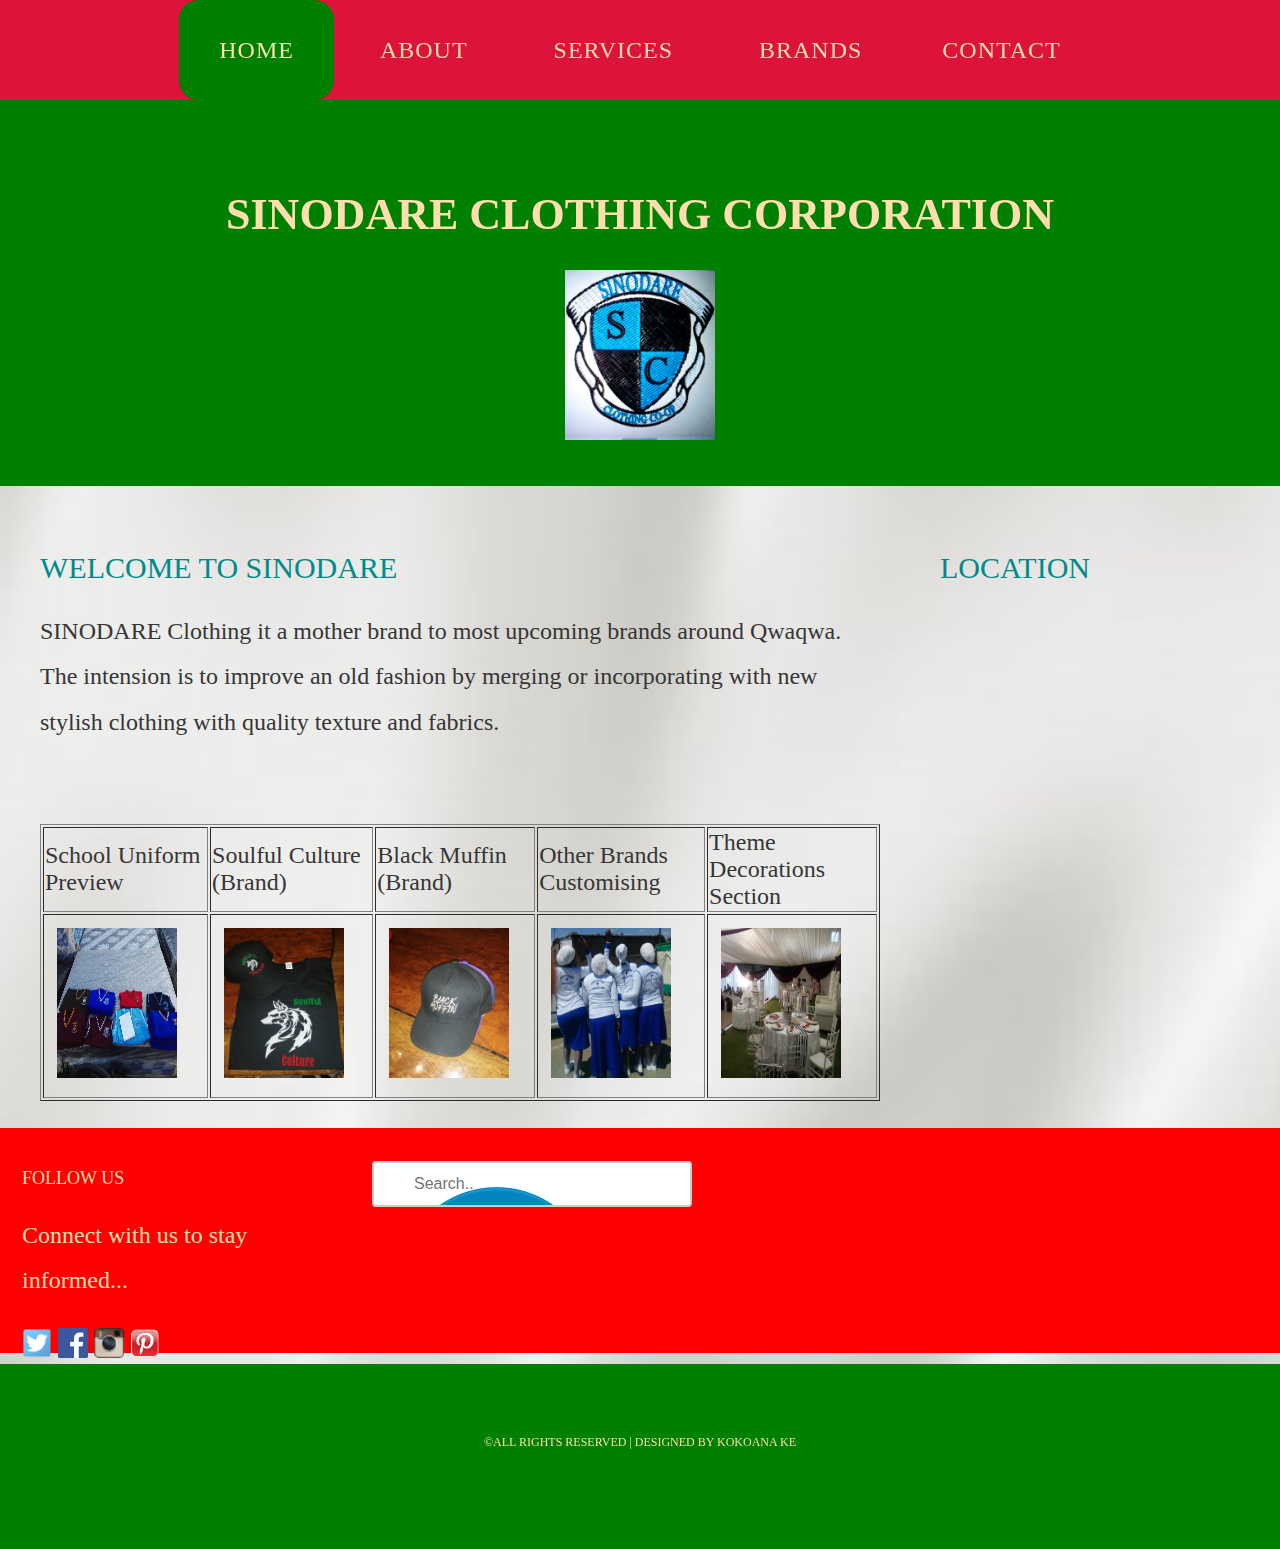
<file: index.html>
<!DOCTYPE html>
<html>
      <head>
          <title>SINODARE CLOTHING CO-OPORATION</title>
          <link rel="stylesheet" href="styles.css">
      </head>

      <body>
        <div id="menu">
             <ul>
               
                <li class="active"><a href="index.html">Home</a></li>
                 <li><a href="about.html">About</a></li>
                 <li><a href="#">Services</a>
                 <div class="sub-menu-1">
                     <ul>
                         <li><a href="school-uni.html">School Uniform</a> </li>
                          <li><a href="theme-decos.html">Theme Decorations</a> </li>
                          <li><a href="customising.html">Brands Customising</a> </li>
                     </ul>
                 </div>
                 </li>
                     
                 <li><a href="#">Brands</a>
                  <div class="sub-menu-1">
                     <ul>
                         <li><a href="soulfulc.html">SOULFUL CULTURE</a> </li>
                          <li><a href="blackm.html">BLACK MUFFIN</a> </li>
                        </ul>
                     </div>
                      
                 <li><a href="contact.html">Contact</a></li>
             </ul>
          </div>
          <div id="header">
              <h1>SINODARE CLOTHING CORPORATION</h1>
              <img src="IMAGES/IMG-20210921-WA0026.jpg" width="150" height="170"/>
          </div>
        
          
          <div id="page">
              <div id="content">
<h2>Welcome to SINODARE</h2>
                  <p>SINODARE Clothing it a mother brand to most upcoming brands around Qwaqwa. The intension is to improve an old fashion by merging or incorporating with new stylish clothing with quality texture and fabrics.</p>
                  <br/>
                  <br/>
<table border="1">
                    <tr>
                      <td>School Uniform Preview</td>
                      <td>Soulful Culture (Brand)</td>
                      <td>Black Muffin (Brand)</td>
                      <td>Other Brands Customising</td>
                        <td>Theme Decorations Section </td>
                   </tr>
               
                      <tr>
                      <td> <img src="IMAGES/242421724_110921214671321_1742048250702158234_n.jpg" width="150" height="150"  ></td>
                          
                     <td> <img src="IMAGES/IMG-20210921-WA0012.jpg" width="150" height="150"  ></td>
                          
                      <td> <img src="IMAGES/IMG-20210921-WA0010.jpg" width="150" height="150"  ></td>
                          
                      <td> <img src="IMAGES/IMG-20210921-WA0007.jpg" width="150" height="150"  ></td>
                          
                       <td> <img src="IMAGES/IMG-20210921-WA0004.jpg" width="150" height="150"  ></td>
                   </tr>
                  
          </table>
                  <br/>
                  
                  
                  </div>
              
                    <div id="sidebar">
                <h2>LOCATION</h2>
                        <td valign="top"><iframe frameborder="0" height="450" src="https://www.google.com/maps/@-28.5259321,28.8372103,32m/data=!3m1!1e3"></iframe></td>
                </div>
            </div>
         
          
          <br/>
          <br/>
          
          <div id="footer">
                
               <div id="box1">
              <h2>Follow Us</h2>
<p>Connect with us to stay informed...</p>
<a href="#"><img src="Social/twitter.png" height="30"/></a>
<a href="https://www.facebook.com/Sinodare-clothing-cooperative-LTD-110266391403470"><img src="Social/facebook.png" height="30"/></a>
<a href="#"><img src="Social/instagram.png" height="30"/></a>
<a href="#"><img src="Social/pinterest.png" height="30"/></a>
              
              </div>
              <div id="box2">
               
                 <form>
  <input type="text" name="search" placeholder="Search..">
</form>
                 

              </div>
            
              
          </div>
          <div id="copyrights">
          <p>&copy;All Rights Reserved | Designed by KOKOANA KE</p>
          </div>
        </body>
</html>
</file>
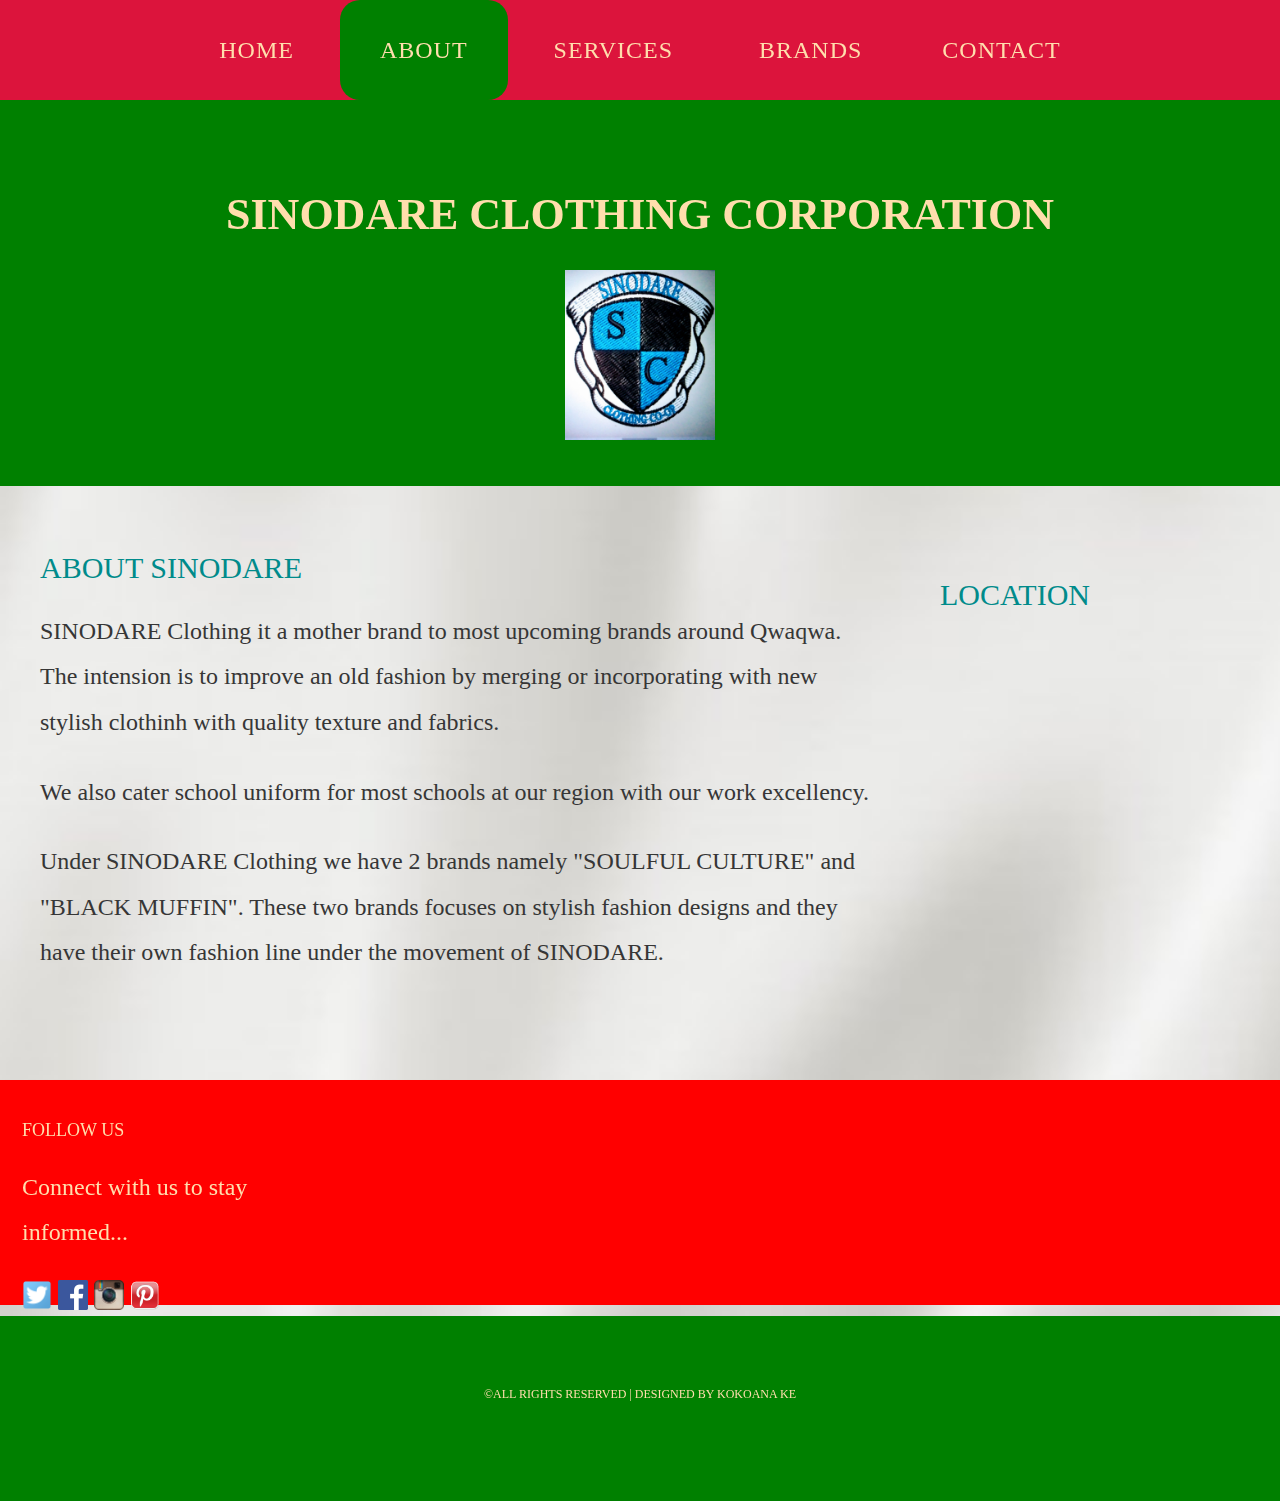
<file: about.html>
<!DOCTYPE html>
<html>
      <head>
          <title>SINODARE CLOTHING CO-OPORATION</title>
          <link rel="stylesheet" href="styles.css">
      </head>

      <body>
           <div id="menu">
             <ul>
                

                <li><a href="index.html">Home</a></li>
                 <li class="active"><a href="about.html">About</a></li>
                 <li><a href="#">Services</a>
                 <div class="sub-menu-1">
                     <ul>
                         <li><a href="school-uni.html">School Uniform</a> </li>
                          <li><a href="theme-decos.html">Theme Decorations</a> </li>
                          <li><a href="customising.html">Brands Customising</a> </li>
                     </ul>
                 </div>
                 </li>
                     
                 <li><a href="#">Brands</a>
                  <div class="sub-menu-1">
                     <ul>
                         <li><a href="soulfulc.html">SOULFUL CULTURE</a> </li>
                          <li><a href="blackm.html">BLACK MUFFIN</a> </li>
                        </ul>
                     </div>
                      
                 <li><a href="contact.html">Contact</a></li>
             </ul>
          </div>
          <div id="header">
              <h1>SINODARE CLOTHING CORPORATION</h1>
              <img src="IMAGES/IMG-20210921-WA0026.jpg" width="150" height="170"/>
          </div>
        
          
          <div id="page">
              <div id="content">
<h2>ABOUT SINODARE</h2>
<p>SINODARE Clothing it a mother brand to most upcoming brands around Qwaqwa. The intension is to improve an old fashion by merging or incorporating with new stylish clothinh with quality texture and fabrics.</p>
<p>We also cater school uniform for most schools at our region with our work excellency.</p>
<p>Under SINODARE Clothing we have 2 brands namely "SOULFUL CULTURE" and "BLACK MUFFIN". These two brands focuses on stylish fashion designs and they have their own fashion line under the movement of SINODARE.</p>
                  <br/>
                  
                  
                  </div>
              
                    <div id="sidebar">
                
                        <ul class="styled">
                             <br/>
                             <h2>LOCATION</h2>
                        <td valign="top"><iframe frameborder="0" height="450" src="https://www.google.com/maps/@-28.5259321,28.8372103,32m/data=!3m1!1e3"></iframe></td>
                        </ul>
                </div>
            </div>
          
          
          
          <div id="footer">
  
              <div id="box1">
              <h2>Follow Us</h2>
<p>Connect with us to stay informed...</p>
<a href="#"><img src="Social/twitter.png" height="30"/></a>
<a href="https://www.facebook.com/Sinodare-clothing-cooperative-LTD-110266391403470"><img src="Social/facebook.png" height="30"/></a>
<a href="#"><img src="Social/instagram.png" height="30"/></a>
<a href="#"><img src="Social/pinterest.png" height="30"/></a>
              
              </div>
          </div>
          <div id="copyrights">
          <p>&copy;All Rights Reserved | Designed by KOKOANA KE</p>
          </div>
        </body>
</html>
</file>
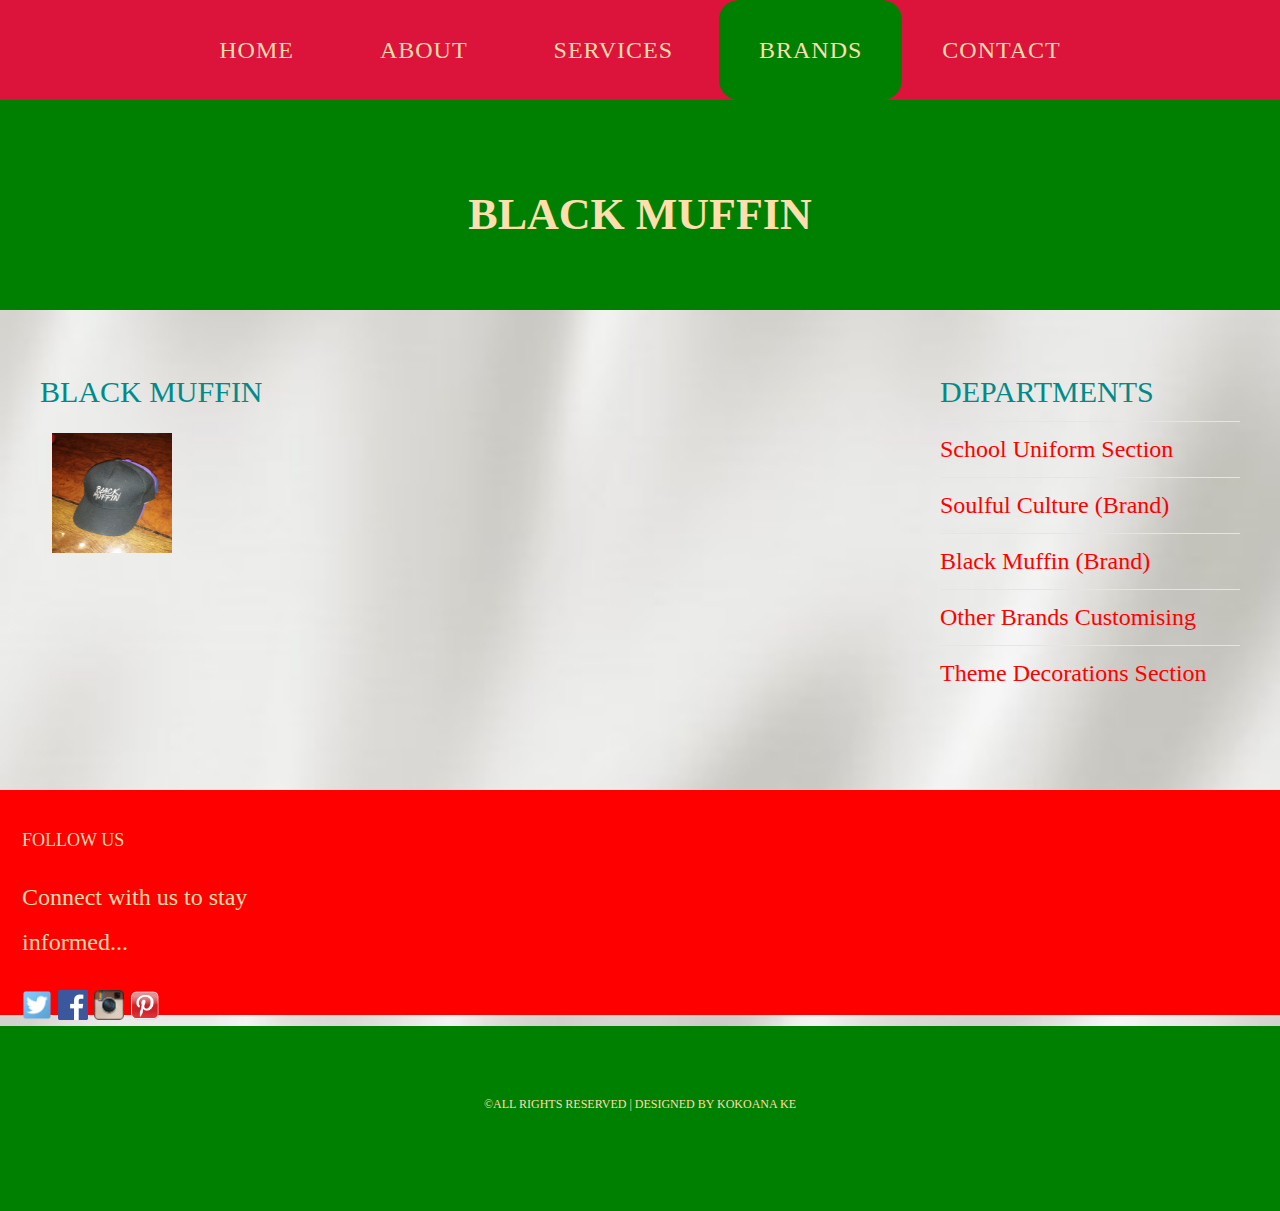
<file: blackm.html>
<!DOCTYPE html>
<html>
      <head>
          <title>SINODARE CLOTHING CO-ORPORATION</title>
          <link rel="stylesheet" href="styles.css">
      </head>

      <body>
          <div id="menu">
             <ul>
                

                <li><a href="index.html">Home</a></li>
                 <li><a href="about.html">About</a></li>
                 <li><a href="#">Services</a>
                 <div class="sub-menu-1">
                     <ul>
                         <li><a href="school-uni.html">School Uniform</a> </li>
                          <li><a href="theme-decos.html">Theme Decorations</a> </li>
                          <li><a href="customising.html">Brands Customising</a> </li>
                     </ul>
                 </div>
                 </li>
                     
                 <li class="active"><a href="#">Brands</a>
                  <div class="sub-menu-1">
                     <ul>
                         <li><a href="soulfulc.html">SOULFUL CULTURE</a> </li>
                          <li><a href="blackm.html">BLACK MUFFIN</a> </li>
                        </ul>
                     </div>
                     
                 <li><a href="contact.html">Contact</a></li>
             </ul>
          </div>
             
          <div id="header">
              <h1>BLACK MUFFIN</h1>
             
          </div>
        
          
          <div id="page">
              <div id="content">
<h2>BLACK MUFFIN</h2>
                  <img src="IMAGES/IMG-20210921-WA0010.jpg" width="150" height="120"/>
                  
                  <br/>
                  
                  
                  </div>
              
                    <div id="sidebar">
                <h2>DEPARTMENTS</h2>
                        <ul class="styled">
                            <li><a href="school-uni.html" >School Uniform Section</a></li>
                            
                            <li><a href="soulfulc.html" >Soulful Culture (Brand)</a></li>
                            
                            <li><a href="blackm.html"> Black Muffin (Brand) </a></li>
                            
                            <li><a href="customising.html"> Other Brands Customising </a></li>
                            <li><a href="theme-decos.html">Theme Decorations Section </a></li>
                            
                        </ul>
                </div>
            </div>
          
          <div id="footer">
  
              <div id="box1">
              <h2>Follow Us</h2>
<p>Connect with us to stay informed...</p>
<a href="#"><img src="Social/twitter.png" height="30"/></a>
<a href="https://www.facebook.com/Sinodare-clothing-cooperative-LTD-110266391403470"><img src="Social/facebook.png" height="30"/></a>
<a href="#"><img src="Social/instagram.png" height="30"/></a>
<a href="#"><img src="Social/pinterest.png" height="30"/></a>
              
              </div>
          </div>
          <div id="copyrights">
          <p>&copy;All Rights Reserved | Designed by KOKOANA KE</p>
          </div>
        </body>
</html>
</file>
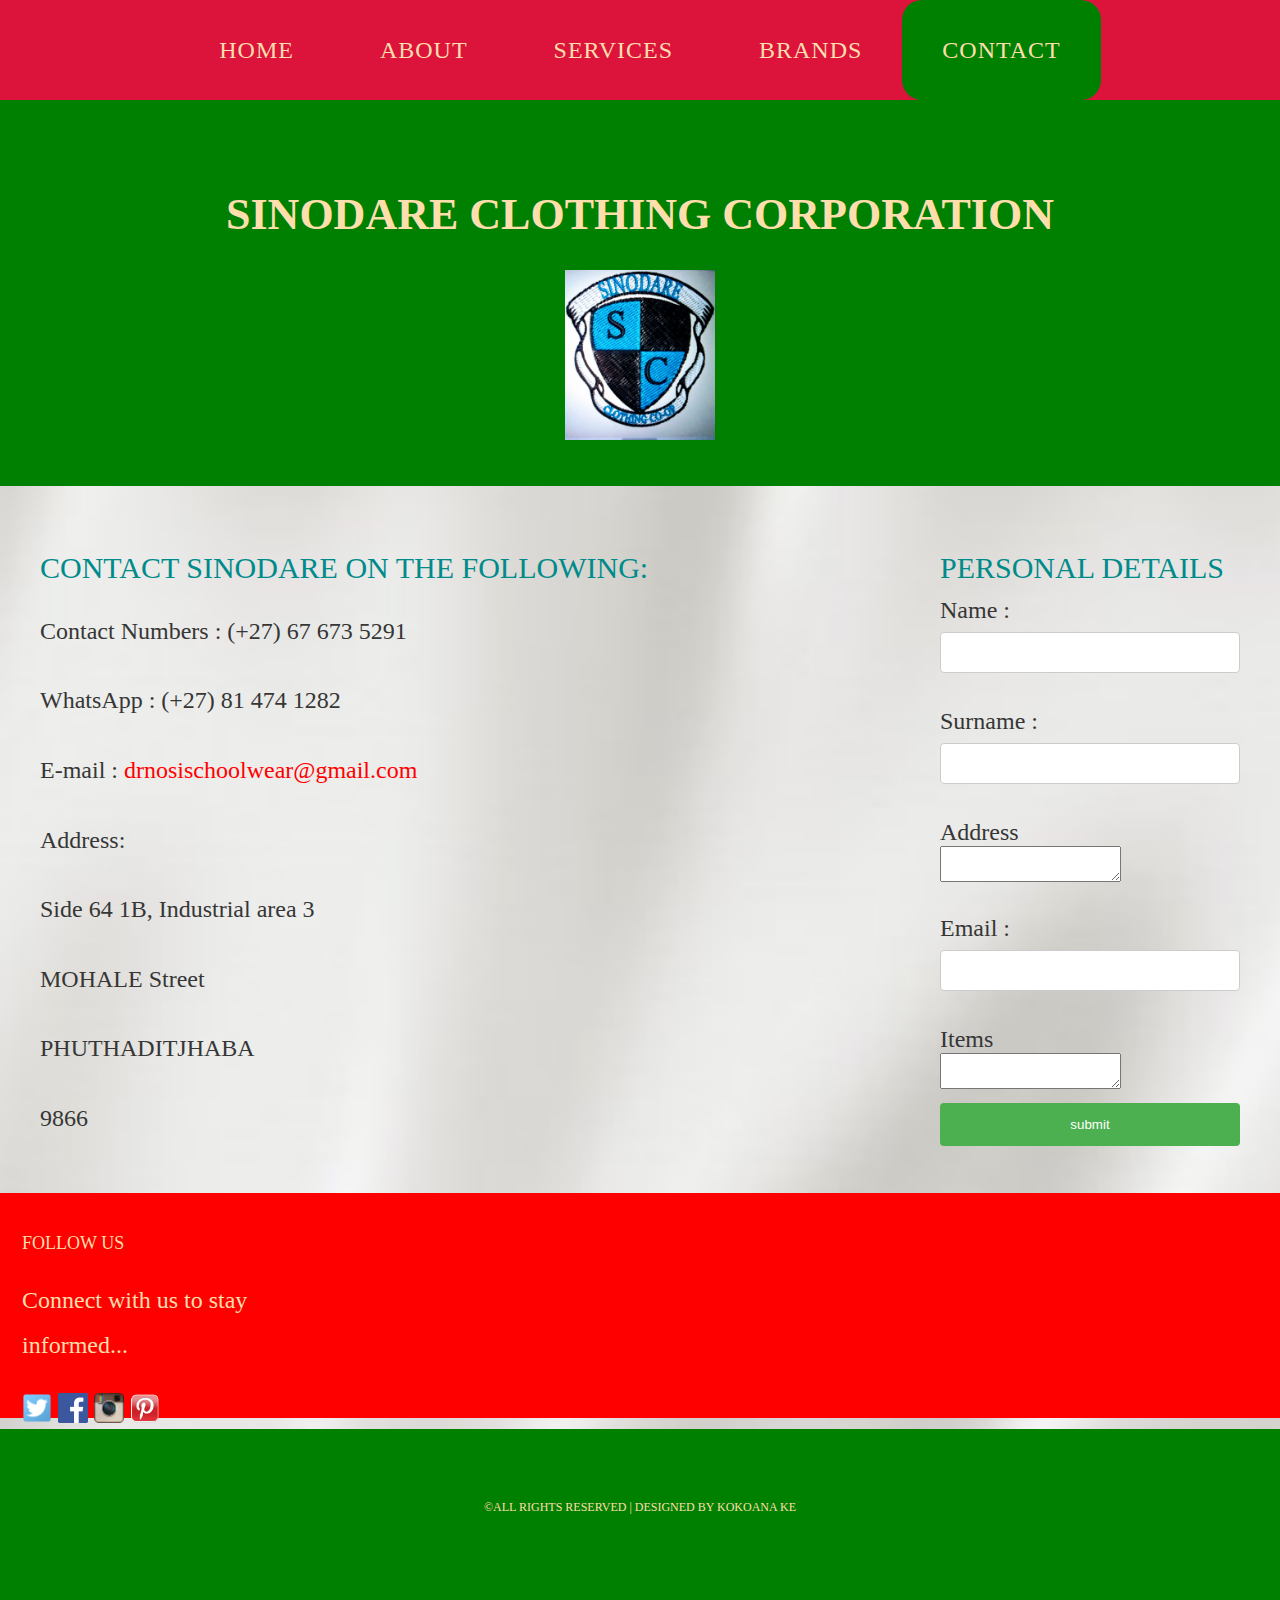
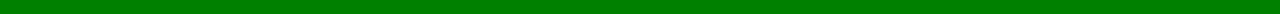
<file: contact.html>
<!DOCTYPE html>
<html>
      <head>
          <title>SINODARE CLOTHING CO-OPORATION</title>
          <link rel="stylesheet" href="styles.css">
      </head>

      <body>
           <div id="menu">
             <ul>
                

                <li><a href="index.html">Home</a></li>
                 <li><a href="about.html">About</a></li>
                 <li><a href="#">Services</a>
                 <div class="sub-menu-1">
                     <ul>
                         <li><a href="school-uni.html">School Uniform</a> </li>
                          <li><a href="theme-decos.html">Theme Decorations</a> </li>
                          <li><a href="customising.html">Brands Customising</a> </li>
                     </ul>
                 </div>
                 </li>
                     
                 <li><a href="#">Brands</a>
                  <div class="sub-menu-1">
                     <ul>
                         <li><a href="soulfulc.html">SOULFUL CULTURE</a> </li>
                          <li><a href="blackm.html">BLACK MUFFIN</a> </li>
                        </ul>
                     </div>
                      
                 <li class="active"><a href="contact.html">Contact</a></li>
             </ul>
          </div>
             
          <div id="header">
              <h1>SINODARE CLOTHING CORPORATION</h1>
              <img src="IMAGES/IMG-20210921-WA0026.jpg" width="150" height="170"/>
          </div>
        
          
          <div id="page">
              <div id="content">
<h2>Contact SINODARE on the following:</h2>
                  <p>Contact Numbers : (+27) 67 673 5291</p>
                  <p>WhatsApp : (+27) 81 474 1282</p>
                  <p>E-mail : <a href="drnosischoolwear@gmail.com">drnosischoolwear@gmail.com</a></p>
                  <p>Address:</p>
                  <p>Side 64 1B, Industrial area 3</p>
                  <p>MOHALE Street</p>
                  <p>PHUTHADITJHABA</p>
                  <p>9866</p>
                  
                  
                  
                  <br/>
                  
                  
                  </div>
              
                   <div id="sidebar">
        
  <form>
              <h2>Personal Details</h2>
            <label for="name">Name : </label>
              <br/>
              <input type="text" id="name"/>
              <br/>
              <br/>
    
          
            <label for="Surname">Surname : </label>
              <br/>
              <input type="text" id="Surname"/>
            <br/>
            <br/>
              
              <label>Address</label>
          <br/>
        <textarea maxlength="50"></textarea>
              <br/>
            <br/>
            <label for="Email">Email : </label>
              <br/>
              <input type="text" id="Email"/>
            <br/>         
            <br/>
              

          <label>Items</label>
          <br/>
        <textarea maxlength="50"></textarea>
          <br/>
    <input type="submit" value="submit"/>
  
                </div>
            </div>
          
          
          
          <div id="footer">
  
              <div id="box1">
              <h2>Follow Us</h2>
<p>Connect with us to stay informed...</p>
<a href="#"><img src="Social/twitter.png" height="30"/></a>
<a href="https://www.facebook.com/Sinodare-clothing-cooperative-LTD-110266391403470"><img src="Social/facebook.png" height="30"/></a>
<a href="#"><img src="Social/instagram.png" height="30"/></a>
<a href="#"><img src="Social/pinterest.png" height="30"/></a>
              
              </div>
          </div>
          <div id="copyrights">
          <p>&copy;All Rights Reserved | Designed by KOKOANA KE</p>
          </div>
        </body>
</html>
</file>
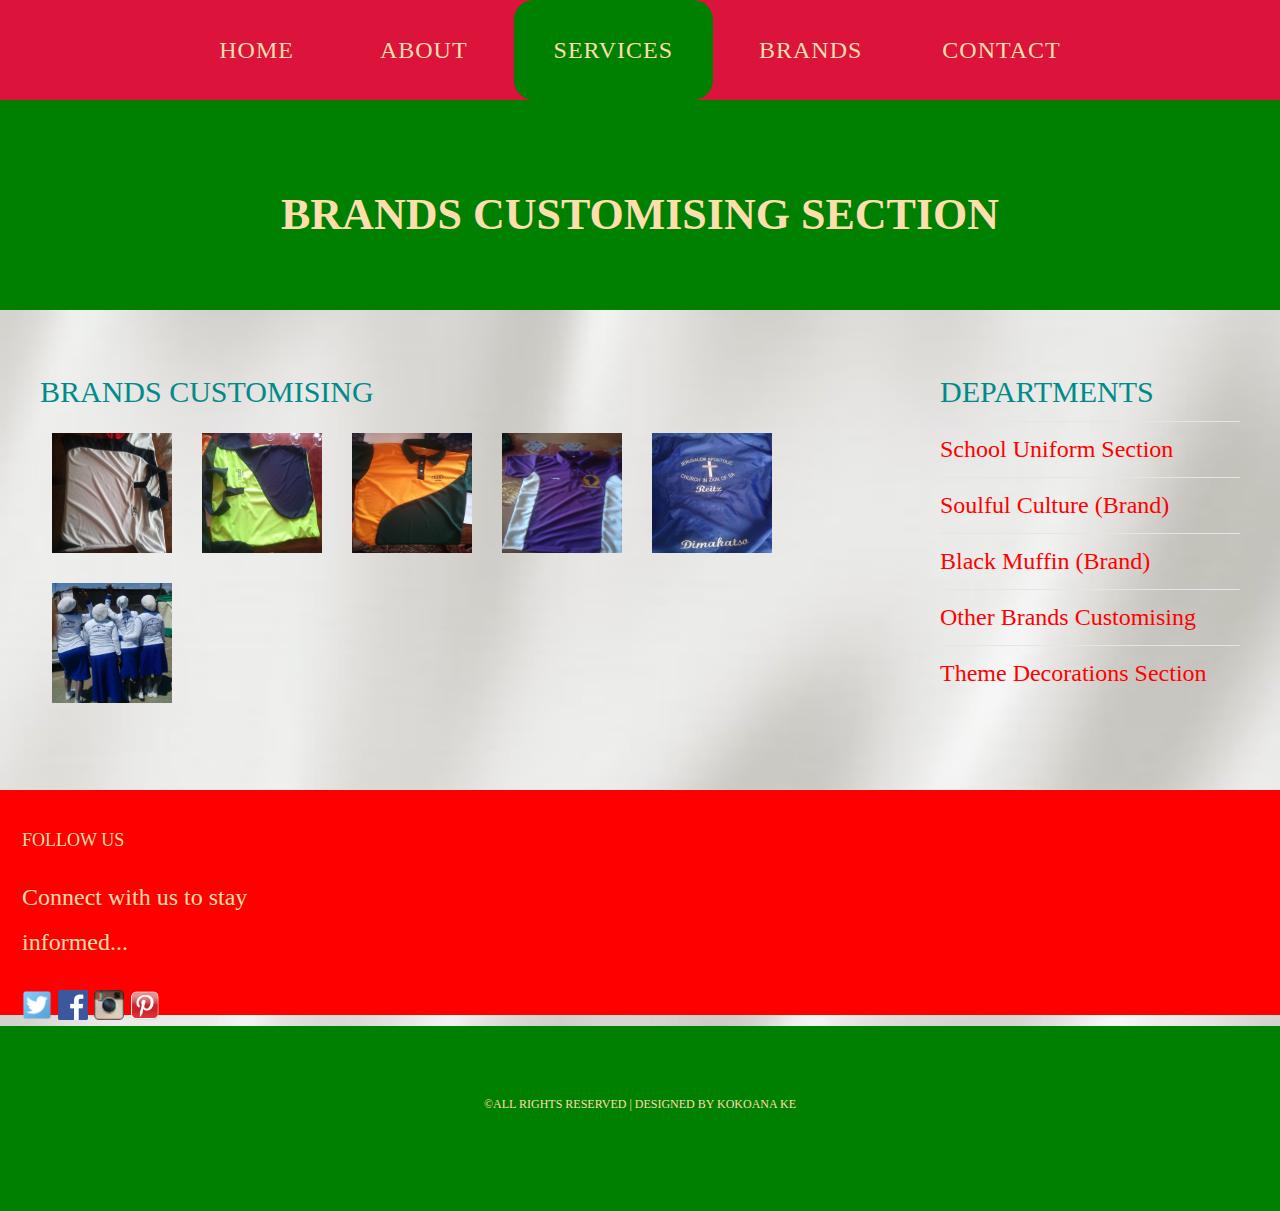
<file: customising.html>
<!DOCTYPE html>
<html>
      <head>
          <title>SINODARE CLOTHING CO-ORPORATION</title>
          <link rel="stylesheet" href="styles.css">
      </head>

      <body>
          <div id="menu">
             <ul>
                

                <li><a href="index.html">Home</a></li>
                 <li><a href="about.html">About</a></li>
                 <li class="active"><a href="#">Services</a>
                 <div class="sub-menu-1">
                     <ul>
                         <li><a href="school-uni.html">School Uniform</a> </li>
                          <li><a href="theme-decos.html">Theme Decorations</a> </li>
                          <li><a href="customising.html">Brands Customising</a> </li>
                     </ul>
                 </div>
                 </li>
                     
                 <li><a href="#">Brands</a>
                  <div class="sub-menu-1">
                     <ul>
                         <li><a href="soulfulc.html">SOULFUL CULTURE</a> </li>
                          <li><a href="blackm.html">BLACK MUFFIN</a> </li>
                        </ul>
                     </div>
                      
                 <li><a href="contact.html">Contact</a></li>
             </ul>
          </div>
             
          <div id="header">
              <h1>BRANDS CUSTOMISING SECTION</h1>
             
          </div>
        
          
          <div id="page">
              <div id="content">
<h2>BRANDS CUSTOMISING</h2>
                  <img src="IMAGES/IMG-20210921-WA0023.jpg" width="150" height="120"/>
                  <img src="IMAGES/IMG-20210921-WA0022.jpg" width="150" height="120"/>
                  <img src="IMAGES/IMG-20210921-WA0021.jpg" width="150" height="120"/>
                  <img src="IMAGES/IMG-20210921-WA0020.jpg" width="150" height="120"/>
                  <img src="IMAGES/IMG-20210921-WA0006.jpg" width="150" height="120"/>
                  <img src="IMAGES/IMG-20210921-WA0007.jpg" width="150" height="120"/>
                  <br/>
                  
                  
                  </div>
              
                    <div id="sidebar">
                <h2>DEPARTMENTS</h2>
                        <ul class="styled">
                            <li><a href="school-uni.html" >School Uniform Section</a></li>
                            
                            <li><a href="soulfulc.html" >Soulful Culture (Brand)</a></li>
                            
                            <li><a href="blackm.html"> Black Muffin (Brand) </a></li>
                            
                            <li><a href="customising.html"> Other Brands Customising </a></li>
                            <li><a href="theme-decos.html">Theme Decorations Section </a></li>
                             <br/>
                      
                        </ul>
                </div>
            </div>
          
          <div id="footer">
  
              <div id="box1">
              <h2>Follow Us</h2>
<p>Connect with us to stay informed...</p>
<a href="#"><img src="Social/twitter.png" height="30"/></a>
<a href="https://www.facebook.com/Sinodare-clothing-cooperative-LTD-110266391403470"><img src="Social/facebook.png" height="30"/></a>
<a href="#"><img src="Social/instagram.png" height="30"/></a>
<a href="#"><img src="Social/pinterest.png" height="30"/></a>
              
              </div>
          </div>
          <div id="copyrights">
          <p>&copy;All Rights Reserved | Designed by KOKOANA KE</p>
          </div>
        </body>
</html>
</file>
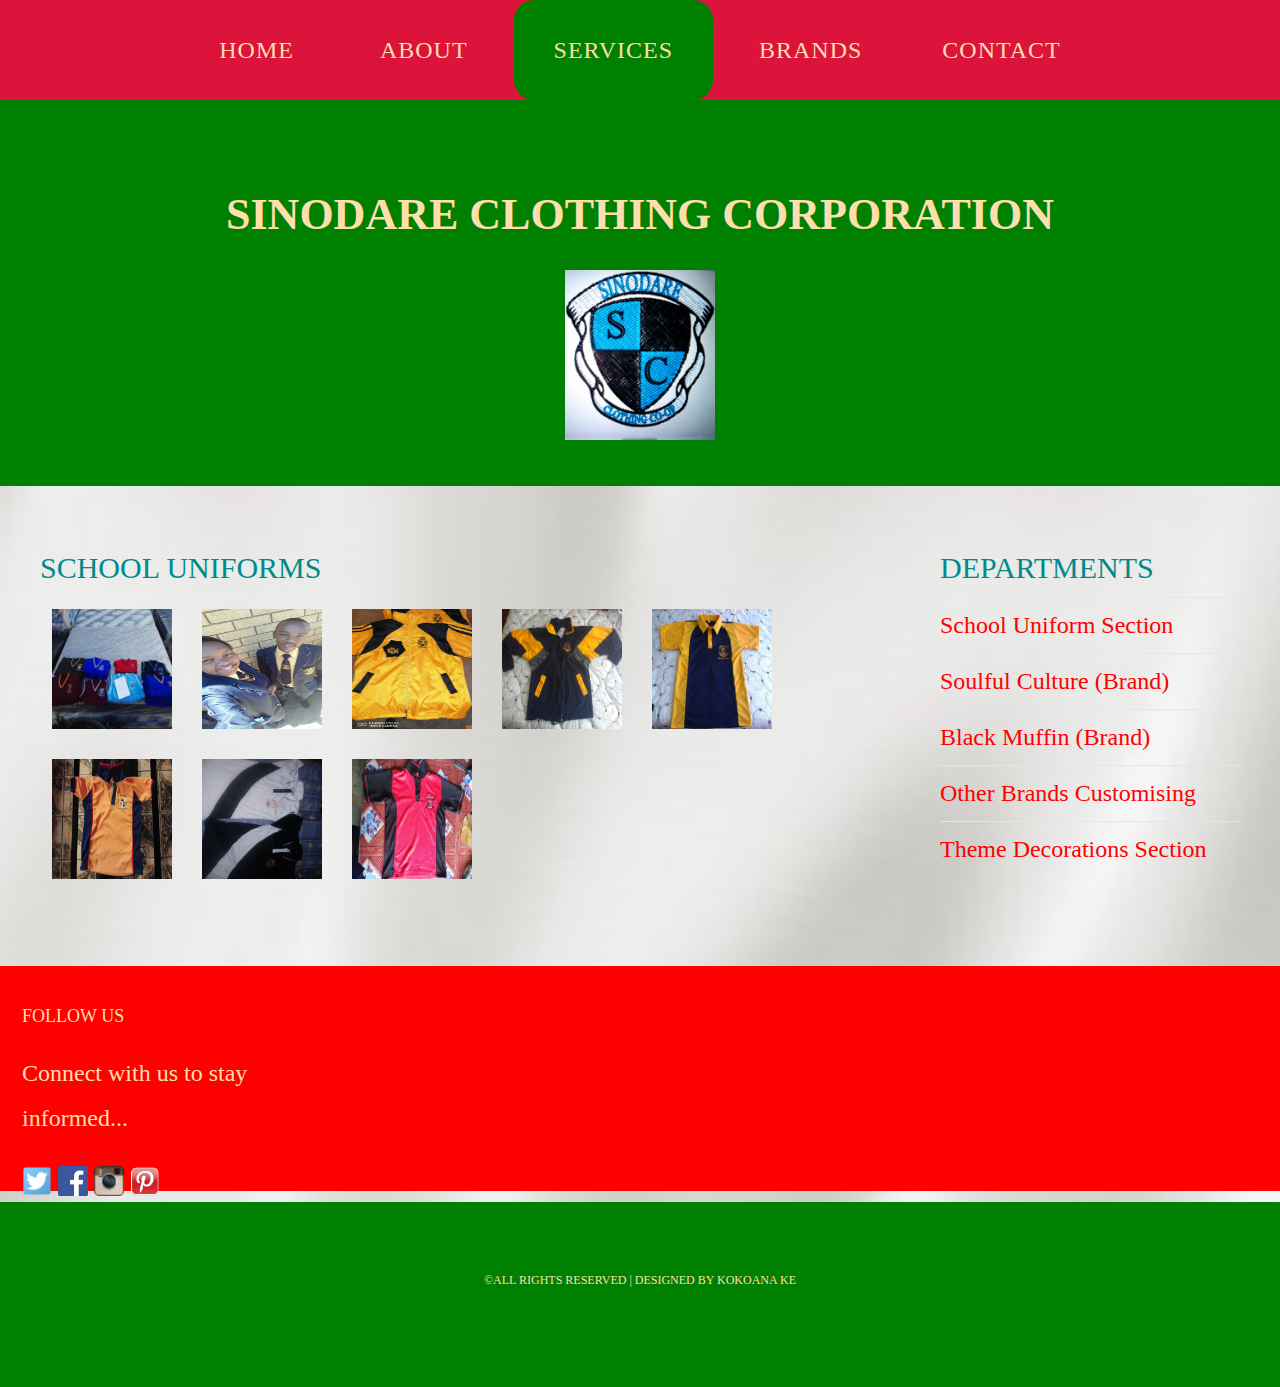
<file: school-uni.html>
<!DOCTYPE html>
<html>
      <head>
          <title>SINODARE CLOTHING CO-OPORATION</title>
          <link rel="stylesheet" href="styles.css">
      </head>

      <body>
           <div id="menu">
             <ul>
                

                <li><a href="index.html">Home</a></li>
                 <li><a href="about.html">About</a></li>
                 <li class="active"><a href="#">Services</a>
                 <div class="sub-menu-1">
                     <ul>
                         <li><a href="school-uni.html">School Uniform</a> </li>
                          <li><a href="theme-decos.html">Theme Decorations</a> </li>
                          <li><a href="customising.html">Brands Customising</a> </li>
                     </ul>
                 </div>
                 </li>
                     
                 <li><a href="#">Brands</a>
                  <div class="sub-menu-1">
                     <ul>
                         <li><a href="soulfulc.html">SOULFUL CULTURE</a> </li>
                          <li><a href="blackm.html">BLACK MUFFIN</a> </li>
                        </ul>
                     </div>
                      
                 <li><a href="contact.html">Contact</a></li>
             </ul>
          </div>
             
          <div id="header">
              <h1>SINODARE CLOTHING CORPORATION</h1>
              <img src="IMAGES/IMG-20210921-WA0026.jpg" width="150" height="170"/>
          </div>
        
          
          <div id="page">
              <div id="content">
<h2>SCHOOL UNIFORMS</h2>
                  <img src="IMAGES/242421724_110921214671321_1742048250702158234_n.jpg" width="150" height="120"/> 
                 <img src="IMAGES/IMG-20210921-WA0019.jpg" width="150" height="120"/> 
                  <img src="IMAGES/IMG-20210921-WA0000.jpg" width="150" height="120"/> 
                  <img src="IMAGES/IMG-20210921-WA0001.jpg" width="150" height="120"/>
                  <img src="IMAGES/IMG-20210921-WA0002.jpg" width="150" height="120"/>
                  <img src="IMAGES/IMG-20210921-WA0003.jpg" width="150" height="120"/>
                  <img src="IMAGES/IMG-20210921-WA0005.jpg" width="150" height="120"/>
                  <img src="IMAGES/IMG-20210921-WA0008.jpg" width="150" height="120"/>
                
                  
                  <br/>
                  
                  
                  </div>
              
                    <div id="sidebar">
                <h2>DEPARTMENTS</h2>
                        <ul class="styled">
                            <li><a href="school-uni.html" >School Uniform Section</a></li>
                            
                            <li><a href="soulfulc.html" >Soulful Culture (Brand)</a></li>
                            
                            <li><a href="blackm.html"> Black Muffin (Brand) </a></li>
                            
                            <li><a href="customising.html"> Other Brands Customising </a></li>
                            <li><a href="theme-decos.html">Theme Decorations Section </a></li>
                             <br/>
                             
                        </ul>
                </div>
            </div>
          
          <div id="footer">
  
              <div id="box1">
              <h2>Follow Us</h2>
<p>Connect with us to stay informed...</p>
<a href="#"><img src="Social/twitter.png" height="30"/></a>
<a href="https://www.facebook.com/Sinodare-clothing-cooperative-LTD-110266391403470"><img src="Social/facebook.png" height="30"/></a>
<a href="#"><img src="Social/instagram.png" height="30"/></a>
<a href="#"><img src="Social/pinterest.png" height="30"/></a>
              
              </div>
          </div>
          <div id="copyrights">
          <p>&copy;All Rights Reserved | Designed by KOKOANA KE</p>
          </div>
        </body>
</html>
</file>
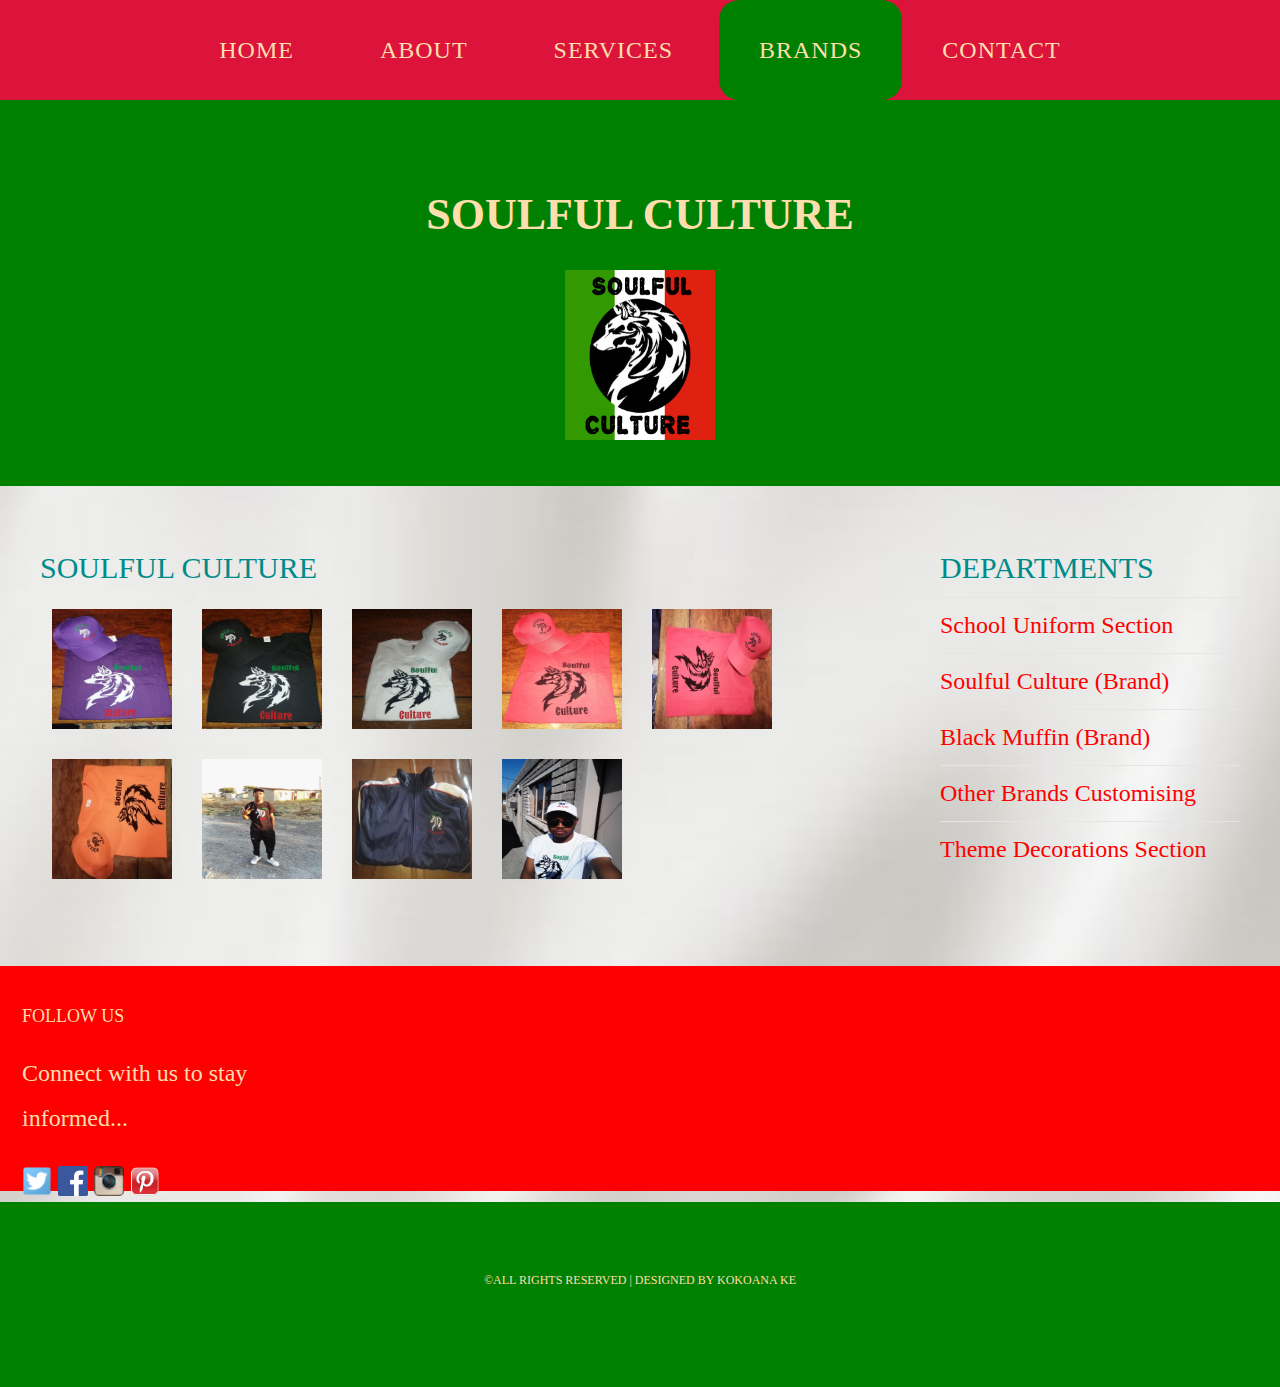
<file: soulfulc.html>
<!DOCTYPE html>
<html>
      <head>
          <title>SINODARE CLOTHING CO-ORPORATION</title>
          <link rel="stylesheet" href="styles.css">
      </head>

      <body>
           <div id="menu">
             <ul>
                

                <li><a href="index.html">Home</a></li>
                 <li><a href="about.html">About</a></li>
                 <li><a href="#">Services</a>
                 <div class="sub-menu-1">
                     <ul>
                         <li><a href="school-uni.html">School Uniform</a> </li>
                          <li><a href="theme-decos.html">Theme Decorations</a> </li>
                          <li><a href="customising.html">Brands Customising</a> </li>
                     </ul>
                 </div>
                 </li>
                     
                 <li class="active"><a href="#">Brands</a>
                  <div class="sub-menu-1">
                     <ul>
                         <li><a href="soulfulc.html">SOULFUL CULTURE</a> </li>
                          <li><a href="blackm.html">BLACK MUFFIN</a> </li>
                        </ul>
                     </div>
                      
                 <li><a href="contact.html">Contact</a></li>
             </ul>
          </div>
          <div id="header">
              <h1>SOULFUL CULTURE</h1>
              <img src="IMAGES/IMG-20210921-WA0024.jpg" width="150" height="170"/>
          </div>
        
          
          <div id="page">
              <div id="content">
<h2>SOULFUL CULTURE</h2>
                  <img src="IMAGES/IMG-20210921-WA0011.jpg" width="150" height="120"/> 
                 <img src="IMAGES/IMG-20210921-WA0012.jpg" width="150" height="120"/> 
                  <img src="IMAGES/IMG-20210921-WA0013.jpg" width="150" height="120"/> 
                  <img src="IMAGES/IMG-20210921-WA0014.jpg" width="150" height="120"/>
                  <img src="IMAGES/IMG-20210921-WA0015.jpg" width="150" height="120"/>
                  <img src="IMAGES/IMG-20210921-WA0016.jpg" width="150" height="120"/>
                  <img src="IMAGES/IMG-20210921-WA0017.jpg" width="150" height="120"/>
                  <img src="IMAGES/IMG-20210921-WA0018.jpg" width="150" height="120"/>
                  <img src="IMAGES/IMG-20210921-WA0009.jpg" width="150" height="120"/>
                  
                  <br/>
                  
                  
                  </div>
              
                    <div id="sidebar">
                <h2>DEPARTMENTS</h2>
                        <ul class="styled">
                            <li><a href="school-uni.html" >School Uniform Section</a></li>
                            
                            <li><a href="soulfulc.html" >Soulful Culture (Brand)</a></li>
                            
                            <li><a href="blackm.html"> Black Muffin (Brand) </a></li>
                            
                            <li><a href="customising.html"> Other Brands Customising </a></li>
                            <li><a href="theme-decos.html">Theme Decorations Section </a></li>
                             <br/>
                            
                        </ul>
                </div>
            </div>
          
          <div id="footer">
  
              <div id="box1">
              <h2>Follow Us</h2>
<p>Connect with us to stay informed...</p>
<a href="#"><img src="Social/twitter.png" height="30"/></a>
<a href="https://www.facebook.com/Sinodare-clothing-cooperative-LTD-110266391403470"><img src="Social/facebook.png" height="30"/></a>
<a href="#"><img src="Social/instagram.png" height="30"/></a>
<a href="#"><img src="Social/pinterest.png" height="30"/></a>
              
              </div>
          </div>
          <div id="copyrights">
          <p>&copy;All Rights Reserved | Designed by KOKOANA KE</p>
          </div>
        </body>
</html>
</file>
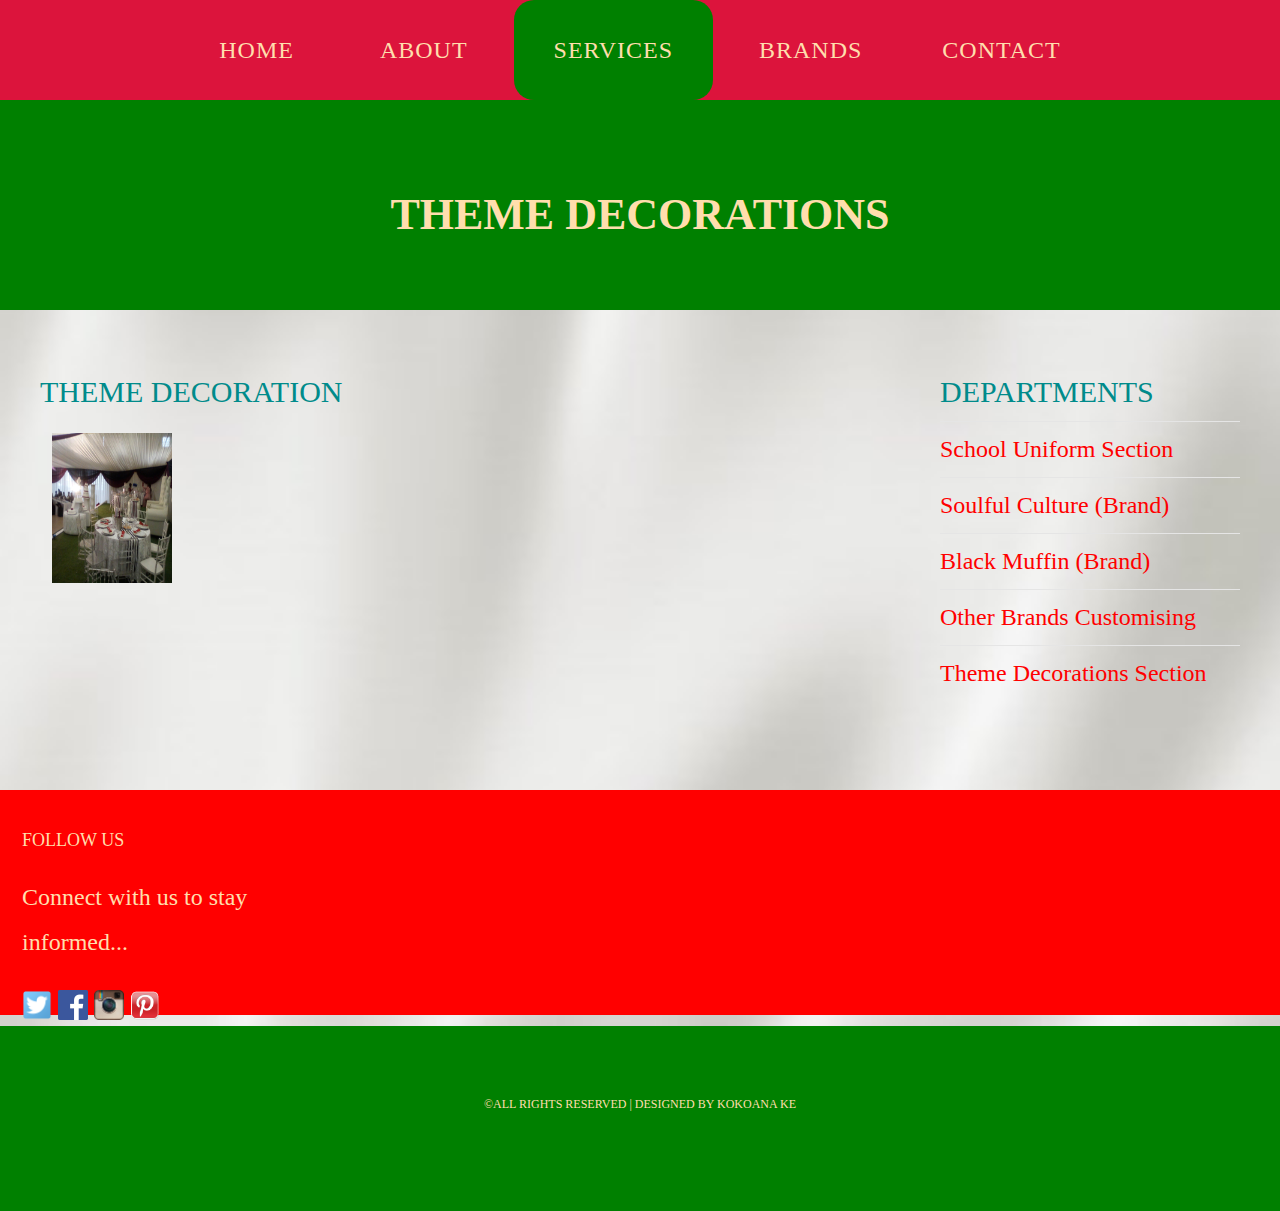
<file: theme-decos.html>
<!DOCTYPE html>
<html>
      <head>
          <title>SINODARE CLOTHING CO-ORPORATION</title>
          <link rel="stylesheet" href="styles.css">
      </head>

      <body>
          <div id="menu">
             <ul>
                

                <li><a href="index.html">Home</a></li>
                 <li><a href="about.html">About</a></li>
                 <li class="active"><a href="#">Services</a>
                 <div class="sub-menu-1">
                     <ul>
                         <li><a href="school-uni.html">School Uniform</a> </li>
                          <li><a href="theme-decos.html">Theme Decorations</a> </li>
                          <li><a href="customising.html">Brands Customising</a> </li>
                     </ul>
                 </div>
                 </li>
                     
                 <li><a href="#">Brands</a>
                  <div class="sub-menu-1">
                     <ul>
                         <li><a href="soulfulc.html">SOULFUL CULTURE</a> </li>
                          <li><a href="blackm.html">BLACK MUFFIN</a> </li>
                        </ul>
                     </div>
                      
                 <li><a href="contact.html">Contact</a></li>
             </ul>
          </div>
          <div id="header">
              <h1>THEME DECORATIONS</h1>
             
          </div>
        
          
          <div id="page">
              <div id="content">
<h2>THEME DECORATION</h2>
                  <img src="IMAGES/IMG-20210921-WA0004.jpg" width="150" height="150"/>
                  
                  <br/>
                  
                  
                  </div>
              
                    <div id="sidebar">
                <h2>DEPARTMENTS</h2>
                        <ul class="styled">
                            <li><a href="school-uni.html" >School Uniform Section</a></li>
                            
                            <li><a href="soulfulc.html" >Soulful Culture (Brand)</a></li>
                            
                            <li><a href="blackm.html"> Black Muffin (Brand) </a></li>
                            
                            <li><a href="customising.html"> Other Brands Customising </a></li>
                            <li><a href="theme-decos.html">Theme Decorations Section </a></li>
                             <br/>
                            
                        </ul>
                </div>
            </div>
          
          <div id="footer">
  
              <div id="box1">
              <h2>Follow Us</h2>
<p>Connect with us to stay informed...</p>
<a href="#"><img src="Social/twitter.png" height="30"/></a>
<a href="https://www.facebook.com/Sinodare-clothing-cooperative-LTD-110266391403470"><img src="Social/facebook.png" height="30"/></a>
<a href="#"><img src="Social/instagram.png" height="30"/></a>
<a href="#"><img src="Social/pinterest.png" height="30"/></a>
              
              </div>
          </div>
          <div id="copyrights">
          <p>&copy;All Rights Reserved | Designed by KOKOANA KE</p>
          </div>
        </body>
</html>
</file>
<file: styles.css>
/* ************************************************************* */
/* Universal Styles                                              */
/* ************************************************************* */
body{
    margin: 0;
    padding: 0;
    background-image: url(IMAGES/depositphotos_24491267-stock-photo-white-satin-texture.jpg);
    background-size: cover;
    background-position: center
    font-family: 'Raleway', sans-serif;
    font-size: 24px;
    color: #363636;
}

p{
    line-height: 190%;
}

a{
    text-decoration: none;
    color: red;
}


/* ************************************************************* */
/* Menu                                                          */
/* ************************************************************* */
#menu{
    background-color: crimson;
    height: 100px;
}



#menu ul{
    margin: 0;
    padding: 0;
    list-style-type: none;
    text-align: center;
}

#menu li{
    display: inline-block;
}

#menu a{
    letter-spacing: 1px;
    text-decoration: none;
    text-align: center;
    text-transform: uppercase;
    line-height: 100px;
    color: navajowhite;
    
    padding: 0 40px;
    border: none;
    display: block;
}

#menu a:hover{
    background-color: green;
    border-radius: 20px;
}
.active, .menu ul li:hover{
    background: green;
    border-radius: 20px;
}


.sub-menu-1{
    display: none;
}

#menu ul li:hover .sub-menu-1{
    display: block;
    position: absolute;
    background: rgb(0,100,0);
    margin-top: 1px;
    margin-left: -15px;
}
.menu ul li:hover .sub-menu-1 ul{
    display: block;
    margin: 10px;
}

.menu ul li:hover .sub-menu-1 ul li{
    width: 150px;
    padding: 2px;
    border-bottom: 1px dotted #fff;
    background: transparent;
    border-radius: 0;
    text-align: left;
}



/* ************************************************************* */
/* Header                                                        */
/* ************************************************************* */
#header{
    padding: 60px 0px 40px 0;
    background-color: green;
    text-align: center;
}

#header h1{
    letter-spacing: 0.1en;
    font-size: 44px;
    color: navajowhite;
}

#header p{
    letter-spacing: o.1en;
    color: navajowhite;
}

/* ************************************************************* */
/* Banner                                                        */
/* ************************************************************* */

#banner{
    height: 300px;
}

#banner img{
    width: 100%;
    height: 300px;
}

/* ************************************************************* */
/* Page                                                          */
/* ************************************************************* */
#page{
    min-height: 400px;
    padding: 40px
}
#page h2{
    margin-bottom: 12px;
    text-transform: uppercase;
    font-weight: 400;
    font-size: 30px;
    color: darkcyan;
    font-family: 'Brush Script MT', cursive;
}
/* CONTENT */

#content{
    float: left;
    width: 70%;
}

#content form{
    float: left;
    padding: 10px 200px;
}

#content h1{
    font-family: 'Brush Script MT', cursive;
    font-size: 40px;
    color: darkcyan;
}


/* SIDEBAR */
#sidebar{
    float: right;
    width: 25%;
   
}

/* LIST */
ul.styled{
    margin: 0;
    padding: 0;
    list-style-type: none;
   
}

ul.styled li{
    border-top: solid 1px #e5e5e5;
    padding: 14px 0px;
}

/* ************************************************************* */
/* FOOTER                                                        */
/* ************************************************************* */
#footer{
    width: 100%;
    height: 200px;
    background-color: red;
    padding-top: 25px;
    padding-left: 22px;
    clear: both;
}

#footer h2{
    font-size: 18px;
    font-weight: 400;
    text-transform: uppercase;
    color: navajowhite;
}

#footer p{
    color: navajowhite;
}

#footer a{
    color: navajowhite;
}

#box1{
    float: left;
    width: 25%;
    padding-right: 30px;
}

#box2{
    float: left;
    width: 25%;
    padding-right: 30px;
}

#box2 input[type=text] {
  width: 100%;
  box-sizing: border-box;
  border: 2px solid #ccc;
  border-radius: 4px;
  font-size: 16px;
  background-color: white;
  background-image: url('Social/images.png');
  background-position: 10px 10px; 
  background-repeat: no-repeat;
  padding: 12px 20px 12px 40px;
}
}

#box3{
    float: right;
    width: 35%;
    padding-left: 30px;
}
/* ************************************************************* */
/* COPYRIGHTS                                                    */
/* ************************************************************* */
#copyrights{
    width: 100%;
    height: 130px;
    text-align: center;
    background-color: green;
    padding-top: 55px;
    clear: both;
}

#copyrights p{
    font-size: 12px;
    letter-spacing: 0.1en;
    text-transform: uppercase;
    color: navajowhite;
}
/* ************************************************************* */
/* GALLERY                                                       */
/* ************************************************************* */
#content img{
	width:120px;
	margin:12px;
	-moz-transition: -moz-transform 0.5s ease-in;
	-webkit-transition: -webkit-transform 0.5s ease-in;
	-o-transition: -o-transform 0.5s ease-in;

}

#content img:hover{
	-moz-transform: scale(3);
	-webkit-transform: scale(3);
	-o-transform: scale(3);
 }




input[type=text], select {
  width: 100%;
  padding: 12px 20px;
  margin: 8px 0;
  display: inline-block;
  border: 1px solid #ccc;
  border-radius: 4px;
  box-sizing: border-box;
}

input[type=submit] {
  width: 100%;
  background-color: #4CAF50;
  color: white;
  padding: 14px 20px;
  margin: 8px 0;
  border: none;
  border-radius: 4px;
  cursor: pointer;
}

input[type=submit]:hover {
  background-color: #45a049;
}
</file>
